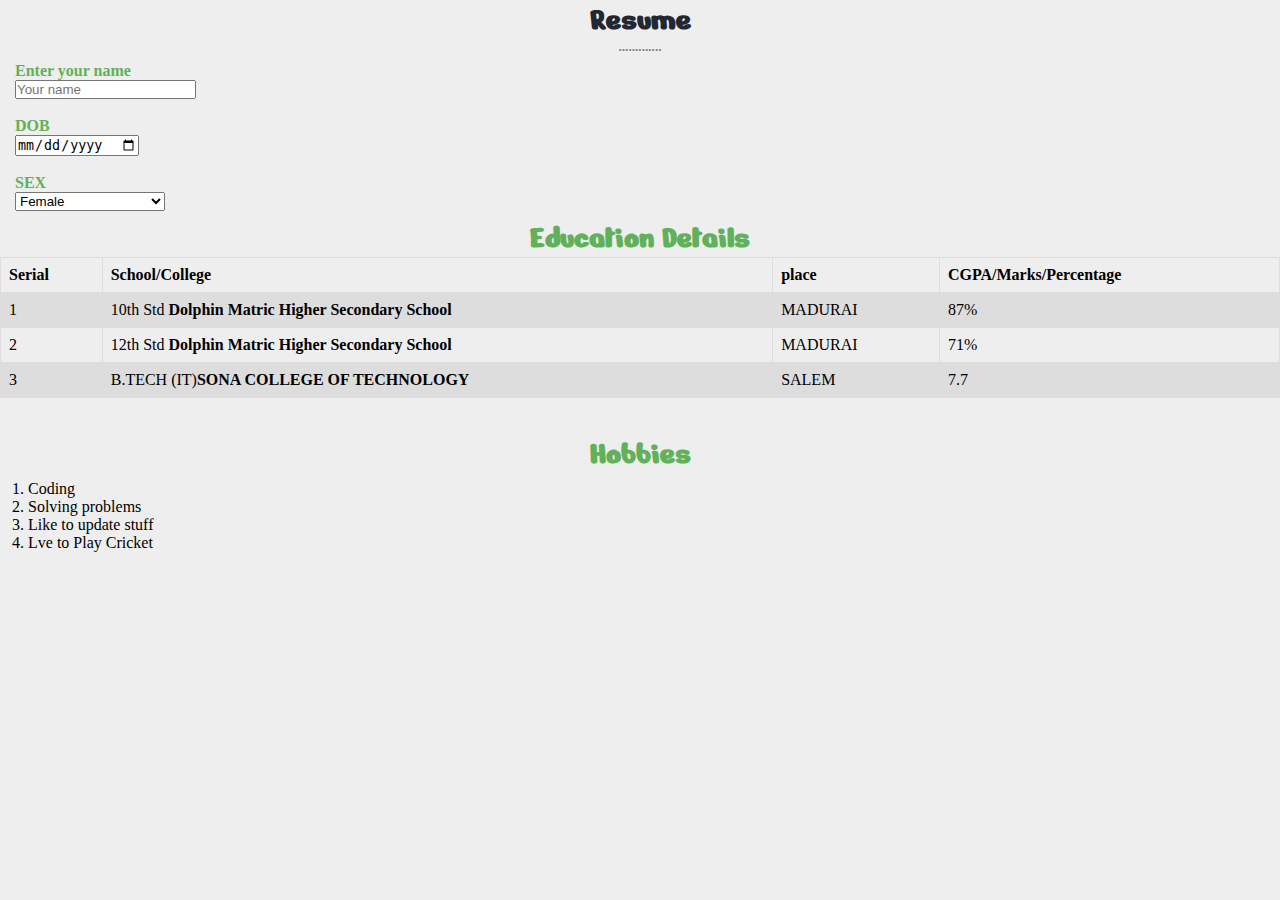
<file: HTML_CSS_JS/index.html>
<!DOCTYPE html>
<html>
<head>
	<title>Resume</title>
	<style type="text/css">
		tr:nth-child(even){
			  background-color: #dddddd;
		}

		table {
  font-family:'Neroko' cursive;
  border-collapse: collapse;
  width: 100%;
}
td, th {
  border: 1px solid #dddddd;
  font-family:'Neroko' cursive;
  text-align: left;
  padding: 8px;
}


	</style>
</head>
<link rel="stylesheet" type="text/css" href="styles.css">
          <!-- Ling from Google fonts-->
<link rel="preconnect" href="https://fonts.gstatic.com">
<link href="https://fonts.googleapis.com/css2?family=Nerko+One&display=swap" rel="stylesheet">
<body>
  <h1 style="text-align: center;">
  	Resume
  </h1>
  <h5 style="text-align: center;color: grey;">.............</h5>
  <form action="" method="">
  <div class="top-credentials" style="padding: 7px 15px;color: #61b15a">
  	
    <span><h4 style="font-family: 'Neroko One',cursive">Enter your name</h4></span> <input type="text" name="name" placeholder="Your name">

      <br>
      <br>

     <span><h4 style="font-family: 'Neroko One',cursive">DOB</h4></span> <input type="date" name="DOB" placeholder="Your DOB">



      <br>
      <br>

     <span><h4 style="font-family: 'Neroko One',cursive">SEX</h4></span> <select name="sex" id="maleOrfemale">
     	
     	<option value="Female">Female</option>
     	<option value="Male">Male</option>
     	<option value="Others">Others</option>
     	<option value ="Physically challenged">Physically challenged</option>

     	<br>
     	<br>
     </select>
     
  </div>

  <nav class="Education background">
  	
  <h1 style="text-align: center;color: #61b15a;font-weight: bolder;font-family: 'Nerko One', cursive;">Education Details
      
  </h1>

  <table cellspacing="22px" style="font-family: 'Neroko' cursive;">
  	<table>
  <tr>
  	<th>Serial</th>
    <th>School/College</th>
    <th>place</th>
    <th>CGPA/Marks/Percentage</th>
  </tr>
  <tr>
  	<td>1</td>
    <td>10th Std <strong>Dolphin Matric Higher Secondary School<strong></td>
    <td>MADURAI</td>
    <td>87%</td>
  </tr>
  <tr>
  	<td>2</td>
    <td>12th Std <strong>Dolphin Matric Higher Secondary School<strong></td>
    <td>MADURAI</td>
    <td>71%</td>
  </tr>
  <tr>

  	<td>3</td>
    <td>B.TECH (IT)<strong>SONA COLLEGE OF TECHNOLOGY<strong></td>
    <td>SALEM</td>
    <td>7.7</td>
  </tr>
</table>
  </table>

  </nav>

  
</form>
<br>
<br>
<h1 style="text-align: center;color: #61b15a">Hobbies</h1>
<ol style="font-family: 'Neroko',cursive;margin: 7px 28px">
	<li>Coding</li>
	<li>Solving problems</li>
    <li>Like to update stuff</li>
    <li>Lve to Play Cricket</li>
</ol>
</body>
</html>
</file>
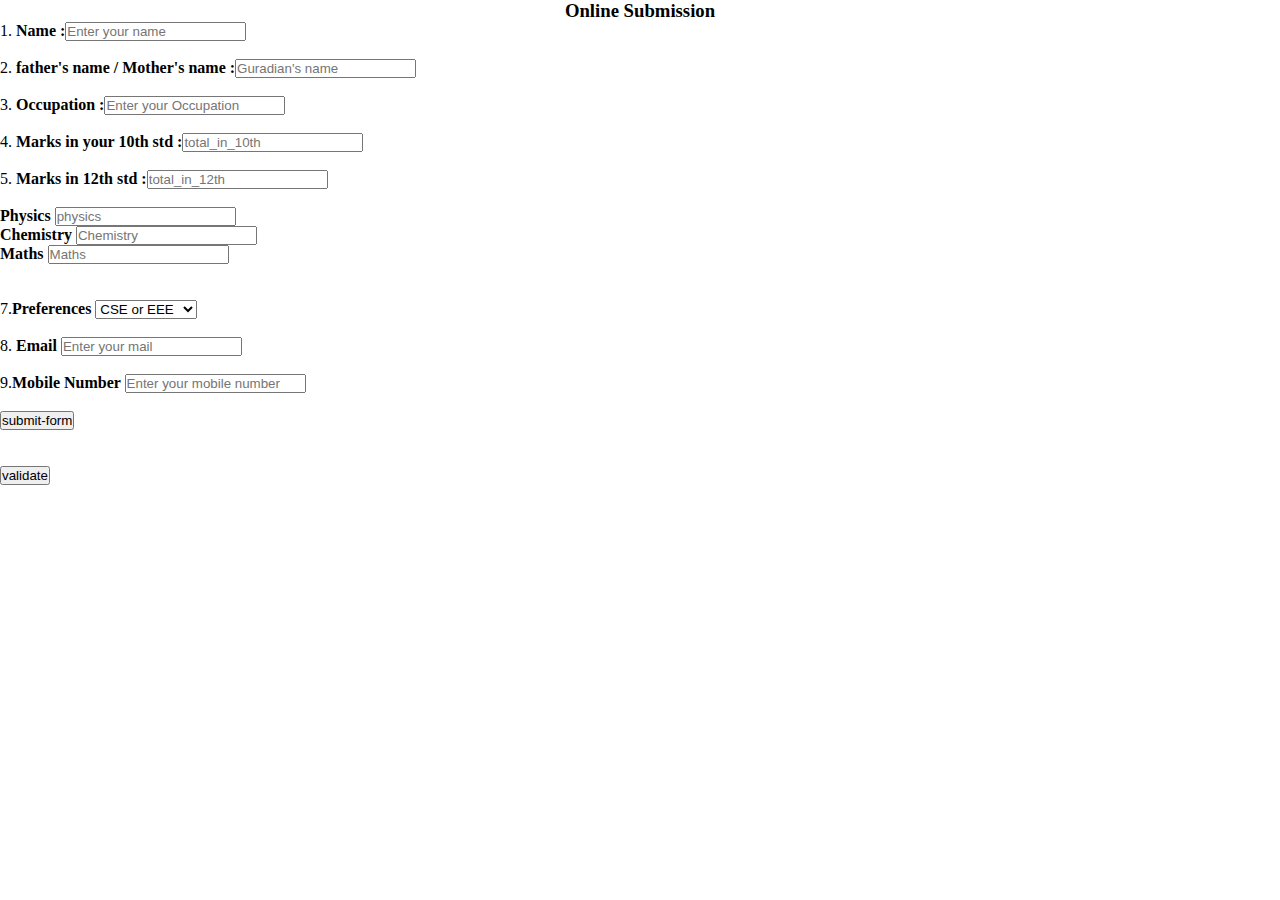
<file: HTML_CSS_JS/index_1.html>
<!DOCTYPE html>
<html>
<head>
	<title>Online Submission Form</title>
    <link rel="stylesheet" type="text/css" href="styles_1.css"> 
</head>
<body>
<script type="text/javascript">

   alert("Before submit your form click on validate after filled those details")

</script>
 <h3 style="text-align: center;">Online Submission</h3>

<!-- <div id="basic_norms" style="padding: 7px 14px;margin: 7px 16px"> -->
	<form name="myform" action="index_3.html" method="">
		1. <strong>Name :</strong><input type="text" name="name" placeholder="Enter your name">
		<br>
		<br>
		2. <strong>father's name / Mother's name :</strong><input type="text" name="Guradian" placeholder="Guradian's name">
		<br>
		<br>
        3. <strong>Occupation :</strong><input type="text" name="Occupation" placeholder="Enter your Occupation">
	    <br><br>
	    4. <strong>Marks in your 10th std :</strong><input type="number" name="ten" placeholder="total_in_10th">
        <br><br>
        5. <strong>Marks in 12th std :</strong><input type="number" name="twelwe" placeholder="total_in_12th">
        <br><br>
        <!-- 6. <strong>Name</strong><input type="text" name="name" placeholder="Enter your name"> -->
	    <ul>
	    	<li><strong>Physics </strong><input type="number" name="phy" placeholder="physics"></li>
	        <li><strong>Chemistry </strong><input type="number" name="che" placeholder="Chemistry"></li>
	        <li><strong>Maths </strong><input type="number" name="mat" placeholder="Maths"></li>
	    </ul>
<br><br>
	    7.<strong>Preferences </strong>
	    <select name="pref" id="prefe">
	    	<option value="CSE or EEE">CSE or EEE</option>
	    	<option value="MECH or FT">MECH or FT</option>
	    	<option value="ECE or CIVIL">
	    		ECE or CIVIL
	    	</option>
	    </select>

	    <br><br>
	    8. <strong>Email </strong> <input type="email" name="email" placeholder="Enter your mail">
	   <br><br> 
	   9.<strong>Mobile Number </strong> <input type="text" name="mobile" placeholder="Enter your mobile number">
	   <br><br>
	   <input style="text-align: center;"type="submit" value="submit-form">
	   
	
	</form>
	<br>
	<br>
	<button id="button" style="text-align: center;">validate</button>

<!-- </div> -->


<!--form validation-->
<script type="text/javascript">

	document.getElementById("button").addEventListener('click',formvalidation);

function formvalidation(){
	var name = document.myform.name.value;
	var guardian = document.myform.Guradian.value;
	var Occupation = document.myform.Occupation.value;
	var Ten = document.myform.ten.value;
	var twelwe = document.myform.twelwe.value;
	var phy = document.myform.phy.value;
	var che = document.myform.che.value;
	var mat = document.myform.mat.value;
	var twelwe = document.myform.twelwe.value;
	var email = document.myform.email.value;
	var phonenumber = document.myform.mobile.value;
	if(name==null || name==""){
		alert("please enter your name");
	}
	if(guardian==null || guardian==""){
		alert("please enter your Guradian name");
	}
	if(Occupation==null || Occupation==""){
		alert("please enter your Occupation");
	}
	if(Ten<0 || Ten<500){
		alert("please enter your total for 10 th std");
	}

	if(twelwe<0 || twelwe>1200){
		alert("please enter your total for 12 th std");
	}
	if(phy<0 || phy>200){
		alert("please enter your 10th physics mark");
	if(che<0 || che>200){
		alert("please enter your 10th physics mark")
	}
	if(mat<0 || mat>200){
		alert("please enter your 10th physics mark")
	}
	if(email=='' || email==null){
		alert("please enter your EMAIL")
	}
	if(phonenumber==''){
		alert("Please enter your mobile");
	}
	var cuttoff=(phy+mat+che)/3;
	document.writeln("<h1>"+"Your cutt off is"+cuttoff+"</h1>")
}
</script>


</body>
</html>
</file>
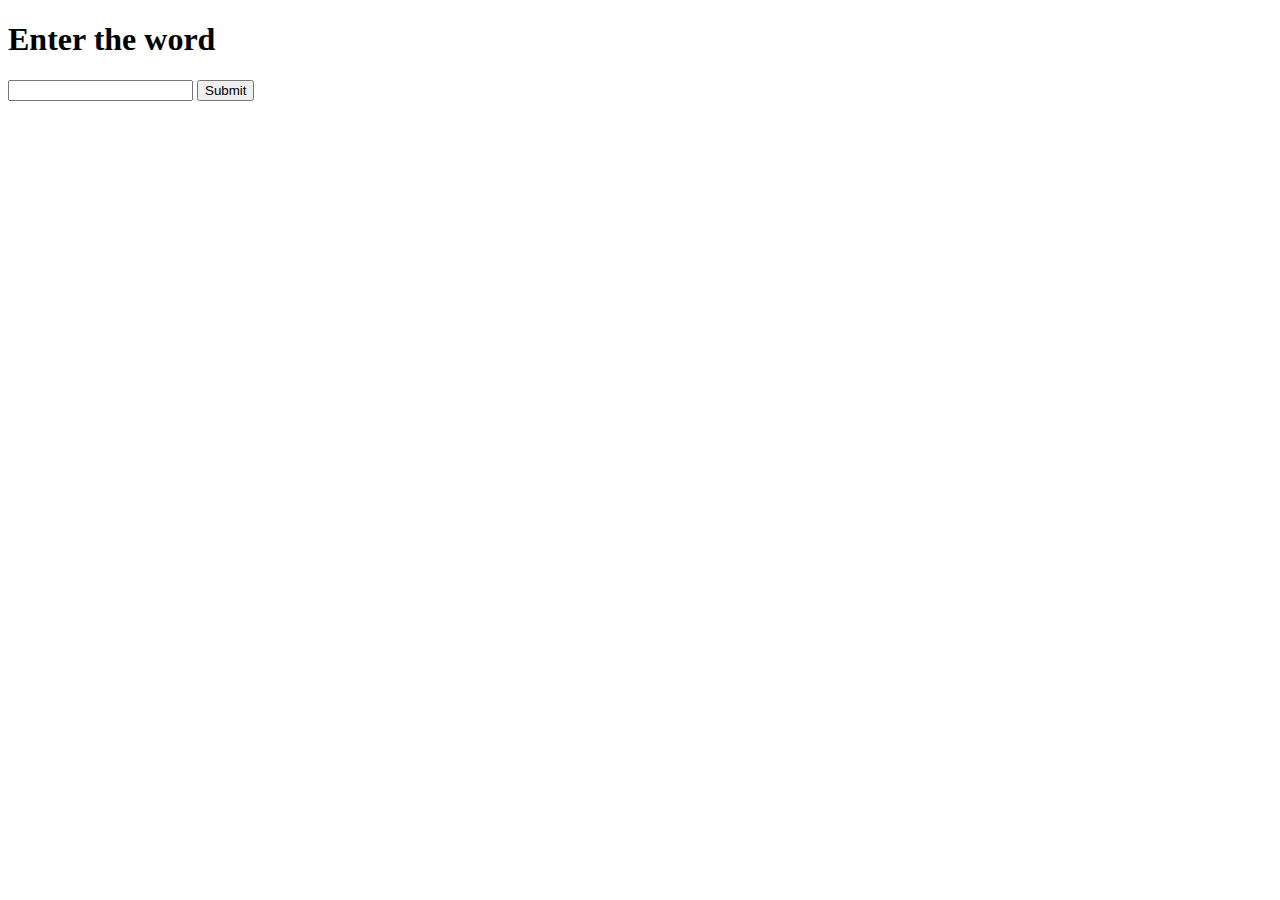
<file: Exercise11/wordsearch/client.html>
<!DOCTYPEhtml>
<html>
<head>
<meta charset="ISO-8859-1">
<title>Welcome to Dictionary Search Page</title>
</head>
<body>

<h1> Enter the word </h1>
<form method="get"action="http://127.0.0.1:1234/process_get">

<input type="text"name="name"/>
<input type="submit"/>

</form>
</body>
</html>
</file>
<file: HTML_CSS_JS/styles.css>
*{
	padding: 0px;
	margin: 0px;
}
h1{
font-family: 'Nerko One', cursive;
color:#222831;
}
body{
	background-color: #eeeeee;
}
</file>
<file: HTML_CSS_JS/styles_1.css>
*{
	padding: 0px;
	margin: 0px;
}
body{
	/*background-color: blue;*/
}
</file>
